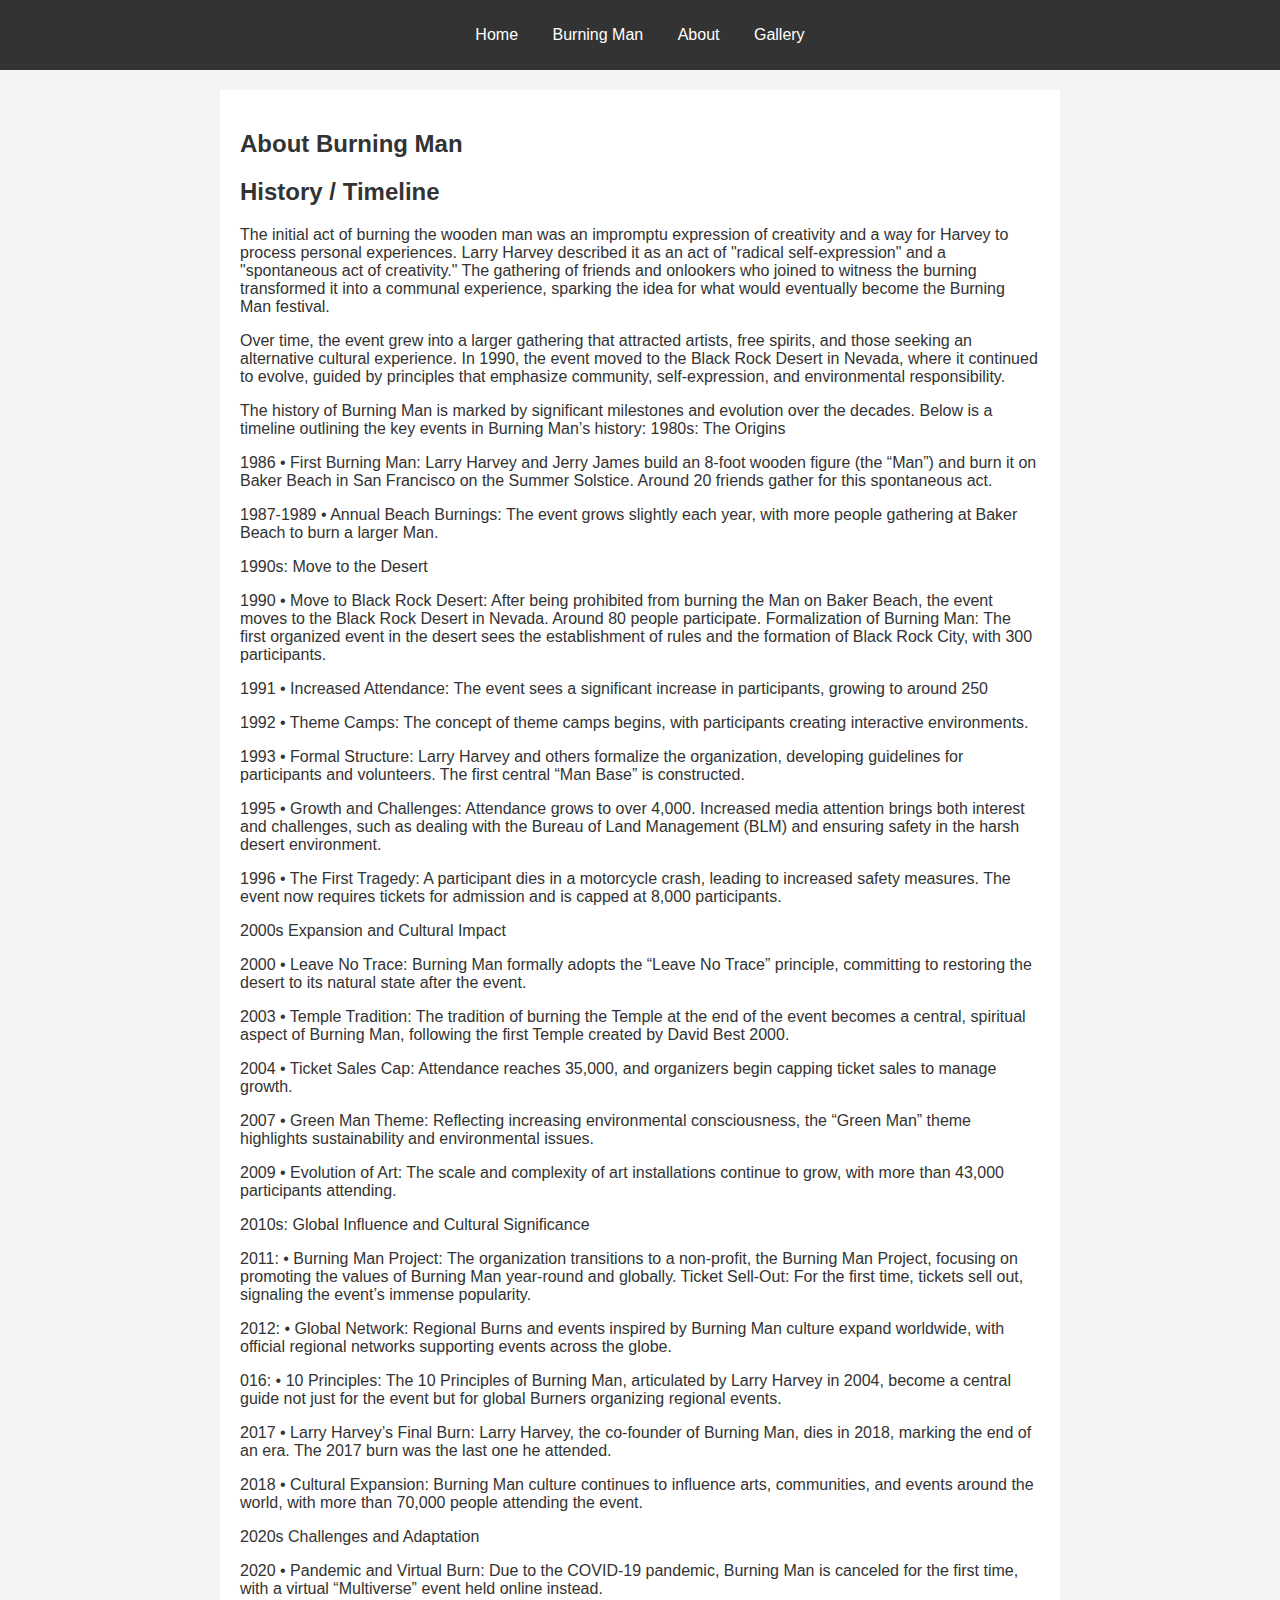
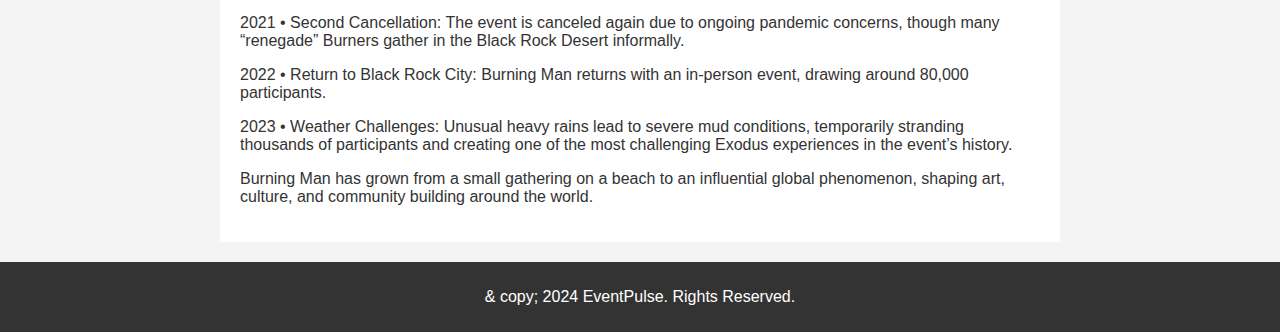
<file: about.html>
<!DOCTYPE html>
<html lang="en">
<head>
    <meta charset="UTF-8" />
    <meta name="viewpoint"content="with=device-width">
    <link rel="stylesheet" href="assets/css/style.css">
</head>
<body>
    <header>
        <nav>
            <ul>
                <li><a href="index.html">Home</a></li>
                <li><a href="burning.html">Burning Man</a></li>
                <li><a href="about.html">About</a></li>
                <li><a href="gallery.html">Gallery</a></li>
            </ul>
        </nav>
    </header>
    <section class="content">
        
        <h2> About Burning Man</h2> 
        
        <h2> History / Timeline</h2>

            <p>The initial act of burning the wooden man was an impromptu expression of 
            creativity and a way for Harvey to process personal experiences.
            Larry Harvey described it as an act of "radical self-expression" and a "spontaneous act of creativity." 
            The gathering of friends and onlookers who joined to witness the burning transformed it into a communal 
            experience, sparking the idea for what would eventually become the Burning Man festival.</p>
                
            <p>Over time, the event grew into a larger gathering that attracted artists, free spirits, 
                and those seeking an alternative cultural experience. In 1990, the event moved to the Black Rock Desert 
                in Nevada, where it continued to evolve, guided by principles that emphasize community, self-expression, 
                and environmental responsibility.</p>
                
                <p>The history of Burning Man is marked by significant milestones and evolution over the decades. 
                    Below is a timeline outlining the key events in Burning Man’s history: 1980s: The Origins</p>
                
                <p>1986 • First Burning Man: Larry Harvey and Jerry James build an 8-foot wooden figure (the “Man”) 
                and burn it on Baker Beach in San Francisco on the Summer Solstice. Around 20 friends gather for this spontaneous act.</p> 
                
                <p>1987-1989 • Annual Beach Burnings: The event grows slightly each year, with more people gathering at Baker Beach 
                to burn a larger Man.</p>
                
                <p>1990s: Move to the Desert</p>
                 
                <p>1990 • Move to Black Rock Desert: After being prohibited from burning the Man on Baker Beach, the event moves to the
                Black Rock Desert in Nevada. Around 80 people participate. Formalization of Burning Man: The first organized event in the 
                desert sees the establishment of rules and the formation of Black Rock City, with 300 participants.</p> 
                
                <p>1991 • Increased Attendance: The event sees a significant increase in participants, growing to around 250 </p>
                
                <p>1992 • Theme Camps: The concept of theme camps begins, with participants creating interactive environments.</p> 
                
                <p>1993 • Formal Structure: Larry Harvey and others formalize the organization, developing guidelines for participants and
                volunteers. The first central “Man Base” is constructed. </p>
                
                <p>1995 • Growth and Challenges: Attendance grows to over 4,000. Increased media attention brings both interest and challenges, 
                such as dealing with the Bureau of Land Management (BLM) and ensuring safety in the harsh desert environment. </li>
                
                <p>1996 • The First Tragedy: A participant dies in a motorcycle crash, leading to increased safety measures. 
                The event now requires tickets for admission and is capped at 8,000 participants. </li>
                
                <p>2000s Expansion and Cultural Impact</p> 
                
                <p>2000 • Leave No Trace: Burning Man formally adopts the “Leave No Trace” principle, committing to restoring 
                the desert to its natural state after the event.</p> 
                
                <p>2003 • Temple Tradition: The tradition of burning the Temple at the end of the event becomes a central, 
                spiritual aspect of Burning Man, following the first Temple created by David Best 2000. </p>
                
                <p>2004 • Ticket Sales Cap: Attendance reaches 35,000, and organizers begin capping ticket sales to 
                manage growth. </p> 
                
                <p>2007 • Green Man Theme: Reflecting increasing environmental consciousness, the “Green Man” theme highlights 
                sustainability and environmental issues. </p>
                
                <p>2009 • Evolution of Art: The scale and complexity of art installations continue to grow, with more than 
                43,000 participants attending. </p>
                
                <p>2010s: Global Influence and Cultural Significance </p>
                
                <p>2011: • Burning Man Project: The organization transitions to a non-profit, the Burning Man Project, 
                focusing on promoting the values of Burning Man year-round and globally. 
                Ticket Sell-Out: For the first time, tickets sell out, signaling the event’s immense popularity.</p> 
                
                <p>2012: • Global Network: Regional Burns and events inspired by Burning Man culture expand worldwide, with 
                official regional networks supporting events across the globe.</p> 
                
                <p>016: • 10 Principles: The 10 Principles of Burning Man, articulated by Larry Harvey in 2004, 
                become a central guide not just for the event but for global Burners organizing regional events.</p> 
                
                <p>2017 • Larry Harvey’s Final Burn: Larry Harvey, the co-founder of Burning Man, dies in 2018, marking the end of an era. 
                The 2017 burn was the last one he attended.</p>
                
                <p>2018 • Cultural Expansion: Burning Man culture continues to influence arts, communities, and events around the world, 
                with more than 70,000 people attending the event.</p> 
                
                <p>2020s Challenges and Adaptation</p> 
                
                <p>2020 • Pandemic and Virtual Burn: Due to the COVID-19 pandemic, Burning Man is canceled for the first time, 
                with a virtual “Multiverse” event held online instead.</p> 
                
                <p>2021 • Second Cancellation: The event is canceled again due to ongoing pandemic concerns, 
                though many “renegade” Burners gather in the Black Rock Desert informally.</p>  
                
                <p>2022 • Return to Black Rock City: Burning Man returns with an in-person event, drawing around 
                80,000 participants.</p>
                
                <p>2023 • Weather Challenges: Unusual heavy rains lead to severe mud conditions, temporarily 
                stranding thousands of participants and creating one of the most challenging Exodus experiences in 
                the event’s history.</p> 
                
                <p>Burning Man has grown from a small gathering on a beach to an influential 
                global phenomenon, shaping art, culture, and community building around the world.</p>
        
        </section>
        <footer>
            <p>& copy; 2024 EventPulse. Rights Reserved.</p>
        </footer>
        </body>
        </html>
</file>
<file: assets/css/style.css>
body{
    font-family: Oswald, sans-serif;
    margin: 0;
    padding: 0;
    background-color: #f4f4f4;
    color:#333;
}
    

header{
    background-color: #333;
    color: #fff;
    padding: 10px 0;
    text-align: center;
}

header h1{
    margin: 0;
}
header nav ul{
    list-style-type: none;
    padding: 0;
}
header nav ul li {
    display: inline;
    margin: 0 15px;
}
header nav ul li a{
    color: #fff;
    text-decoration: none;
}
.hero{
    background: url("images/image1.jpg"); no-repeat center center/cover;
    height: 500px;
    display: flex;
    align-items: center;
    justify-content:center;
    color: #333;
}
.hero-text {
    text-align: center;
}
.content{
    padding: 20px;
    background-color: #fff;
    margin: 20px auto;
    max-width: 800px;
}
.gallery{
    padding: 20px;
    background-color: #fff;
    margin: 20px auto;
    max-width: 800px;
}
.gallery-grid {
    display: grid;
    grid-template-columns: repeat(3, 1fr);
    grid-gap: 10px;
}
.gallery-grid img{
    height: auto;
    width: auto;
}

footer{
    text-align: center;
    padding: 10px 0;
    background-color: #333;
    color: #fff;
}
</file>
